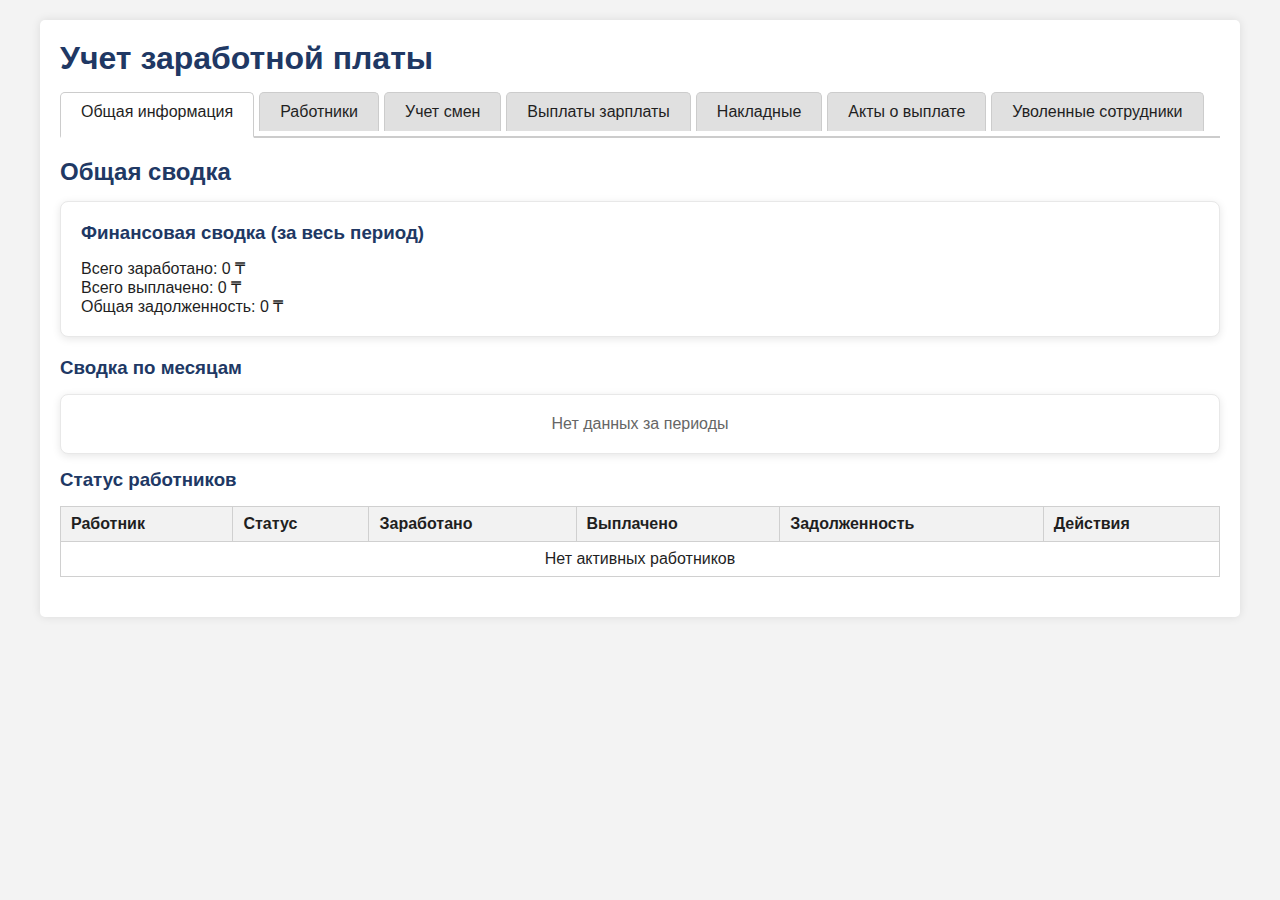
<file: admin.html>
<!DOCTYPE html>
<html lang="ru">
<head>
    <meta charset="UTF-8">
    <meta name="viewport" content="width=device-width, initial-scale=1.0">
    <title>Учет заработной платы</title>
    <style>
        * {
            box-sizing: border-box;
            margin: 0;
            padding: 0;
            font-family: 'Arial', sans-serif;
        }
        body {
            background-color: #f3f3f3;
            padding: 20px;
            color: #1f1f1f;
        }
        .adjustment-container {
    max-height: 400px;
    overflow-y: auto;
    margin: 15px 0;
    padding: 10px;
    border: 1px solid #ddd;
    border-radius: 5px;
}

.shift-adjust-item {
    padding: 8px;
    border-bottom: 1px solid #eee;
    display: flex;
    align-items: center;
    justify-content: space-between;
}

.shift-adjust-item:last-child {
    border-bottom: none;
}

.shift-checkbox {
    margin-right: 10px;
}

.shift-info {
    flex-grow: 1;
}

.shift-amount {
    min-width: 100px;
    text-align: right;
}

.amount-input {
    width: 120px;
    padding: 4px;
    text-align: right;
}

.worker-info {
    background: #f8f9fa;
    padding: 10px;
    border-radius: 5px;
    margin-bottom: 15px;
}

.remaining-amount {
    margin-top: 15px;
    padding: 10px;
    background: #e6f7ff;
    border-radius: 5px;
    font-weight: bold;
}

.distribution-summary {
    margin-top: 15px;
    padding: 10px;
    background: #f0f8ff;
    border-radius: 5px;
}
        .container {
            max-width: 1200px;
            margin: 0 auto;
            background: white;
            border-radius: 5px;
            box-shadow: 0 0 10px rgba(0, 0, 0, 0.1);
            padding: 20px;
        }
        h1, h2, h3 {
            color: #203864;
            margin-bottom: 15px;
        }
        .tabs {
            display: flex;
            border-bottom: 2px solid #ccc;
            margin-bottom: 20px;
            flex-wrap: wrap;
        }
        .tab {
            padding: 10px 20px;
            cursor: pointer;
            background: #e0e0e0;
            border: 1px solid #ccc;
            border-bottom: none;
            border-radius: 5px 5px 0 0;
            margin-right: 5px;
            margin-bottom: 5px;
        }
        .tab.active {
            background: white;
            border-bottom: 2px solid white;
            margin-bottom: -2px;
        }
        .tab-content {
            display: none;
        }
        .tab-content.active {
            display: block;
        }
        table {
            width: 100%;
            border-collapse: collapse;
            margin-bottom: 20px;
        }
        th, td {
            border: 1px solid #d0d0d0;
            padding: 8px 10px;
            text-align: left;
        }
        th {
            background-color: #f2f2f2;
            font-weight: bold;
        }
        tr:nth-child(even) {
            background-color: #f9f9f9;
        }
        input, select, textarea {
            width: 100%;
            padding: 6px;
            border: 1px solid #ccc;
            border-radius: 3px;
        }
        button {
            padding: 8px 15px;
            background-color: #2e5fa8;
            color: white;
            border: none;
            border-radius: 3px;
            cursor: pointer;
            margin: 5px 0;
        }
        button:hover {
            background-color: #1e3f6c;
        }
        button.secondary {
            background-color: #6c757d;
        }
        button.secondary:hover {
            background-color: #5a6268;
        }
        button.danger {
            background-color: #dc3545;
        }
        button.danger:hover {
            background-color: #c82333;
        }
        .summary-box {
            background-color: #e6f0ff;
            padding: 15px;
            border-radius: 5px;
            margin: 15px 0;
        }
        .monthly-summary {
            margin-top: 20px;
        }
        .monthly-summary h4 {
            margin: 10px 0 5px 0;
            color: #2e5fa8;
        }
        .currency {
            text-align: right;
        }
        .positive {
            color: #0c7c0c;
        }
        .negative {
            color: #c82828;
        }
        .controls {
            margin: 15px 0;
            display: flex;
            gap: 10px;
            flex-wrap: wrap;
        }
        .control-group {
            display: flex;
            flex-direction: column;
            min-width: 200px;
        }
        .control-group label {
            margin-bottom: 5px;
            font-weight: bold;
        }
        .invoice {
            background: white;
            border: 1px solid #ccc;
            padding: 20px;
            margin: 15px 0;
            page-break-inside: avoid;
        }
        .invoice-header {
            text-align: center;
            margin-bottom: 20px;
            border-bottom: 2px solid #333;
            padding-bottom: 10px;
        }
        .invoice-details {
            display: grid;
            grid-template-columns: 1fr 1fr;
            gap: 20px;
            margin-bottom: 20px;
        }
        .invoice-table {
            width: 100%;
            margin: 15px 0;
        }
        .invoice-table th {
            background-color: #2e5fa8;
            color: white;
        }
        .invoice-total {
            font-weight: bold;
            font-size: 1.1em;
            margin-top: 15px;
            border-top: 2px solid #333;
            padding-top: 10px;
        }
        .worker-invoices {
            margin-top: 20px;
        }
        .section {
            margin-bottom: 25px;
        }
        .period-controls {
            background: #f0f8ff;
            padding: 15px;
            border-radius: 5px;
            margin: 15px 0;
        }
        .summary-box {
    background: white;
    border-radius: 8px;
    padding: 20px;
    margin: 15px 0;
    box-shadow: 0 2px 8px rgba(0,0,0,0.1);
    border: 1px solid #e8e8e8;
}

.positive {
    color: #1890ff !important; /* Синий для положительного баланса */
}

.negative {
    color: #ff4d4f !important; /* Красный для отрицательного баланса */
}
        .payment-history {
            margin-top: 10px;
            padding: 10px;
            background: #f9f9f9;
            border-radius: 5px;
            display: none;
        }
        .payment-item {
            display: flex;
            justify-content: space-between;
            padding: 5px 0;
            border-bottom: 1px solid #eee;
        }
        .payment-image {
            max-width: 100%;
            max-height: 200px;
            margin-top: 10px;
            border: 1px solid #ddd;
            border-radius: 4px;
        }
        .act-container {
            margin-top: 20px;
        }
        .image-preview {
            max-width: 300px;
            max-height: 200px;
            margin: 10px 0;
            border: 1px solid #ddd;
            border-radius: 4px;
        }
        .delete-button-container {
            margin-top: 20px;
            padding-top: 15px;
            border-top: 1px solid #eee;
        }
        .workers-checkboxes {
            display: grid;
            grid-template-columns: repeat(auto-fill, minmax(250px, 1fr));
            gap: 10px;
            margin: 10px 0;
            padding: 10px;
            border: 1px solid #ddd;
            border-radius: 5px;
            max-height: 200px;
            overflow-y: auto;
        }
        .worker-checkbox {
            display: flex;
            align-items: center;
            gap: 8px;
        }
        .status-active {
            color: green;
            font-weight: bold;
        }
        .status-fired {
            color: #dc3545;
            font-weight: bold;
        }
        .status-blacklist {
            color: #000;
            font-weight: bold;
        }
        .fired-reason {
            font-style: italic;
            color: #666;
            font-size: 0.9em;
        }
        .modal-overlay {
            position: fixed;
            top: 0;
            left: 0;
            width: 100%;
            height: 100%;
            background: rgba(0,0,0,0.5);
            display: flex;
            justify-content: center;
            align-items: center;
            z-index: 1000;
        }
        .modal {
            background: white;
            padding: 20px;
            border-radius: 5px;
            width: 400px;
            max-width: 90%;
        }
        .modal-buttons {
            display: flex;
            gap: 10px;
            margin-top: 20px;
            justify-content: flex-end;
        }
        @media print {
            .tabs, .controls, button, .payment-history {
                display: none !important;
            }
            .tab-content {
                display: block !important;
            }
            .container {
                box-shadow: none;
                padding: 0;
            }
        }
        .adjustment-container {
    max-height: 400px;
    overflow-y: auto;
    margin: 15px 0;
    padding: 10px;
    border: 1px solid #ddd;
    border-radius: 5px;
}

.shift-adjust-item {
    padding: 8px;
    border-bottom: 1px solid #eee;
}

.shift-adjust-item:last-child {
    border-bottom: none;
}

.shift-adjust-item label {
    display: flex;
    align-items: center;
    cursor: pointer;
    font-size: 14px;
}

.shift-adjust-item input[type="checkbox"] {
    margin-right: 10px;
    width: auto;
}

.worker-info {
    background: #f8f9fa;
    padding: 10px;
    border-radius: 5px;
    margin-bottom: 15px;
}

.remaining-amount {
    margin-top: 15px;
    padding: 10px;
    background: #e6f7ff;
    border-radius: 5px;
    font-weight: bold;
}
    </style>
</head>
<body>
    <div class="container">
        <h1>Учет заработной платы</h1>
        
        <div class="tabs">
            <div class="tab active" data-tab="general">Общая информация</div>
            <div class="tab" data-tab="workers">Работники</div>
            <div class="tab" data-tab="shifts">Учет смен</div>
            <div class="tab" data-tab="payments">Выплаты зарплаты</div>
            <div class="tab" data-tab="invoices">Накладные</div>
            <div class="tab" data-tab="acts">Акты о выплате</div>
            <div class="tab" data-tab="fired">Уволенные сотрудники</div>
        </div>
        
        <div class="tab-content active" id="general">
            <h2>Общая сводка</h2>
            <div class="summary-box">
                <h3>Финансовая сводка (за весь период)</h3>
                <p>Всего заработано: <span id="total-earned" class="currency">0 ₸</span></p>
                <p>Всего выплачено: <span id="total-paid" class="currency">0 ₸</span></p>
                <p>Общая задолженность: <span id="total-debt" class="currency">0 ₸</span></p>
            </div>
            
            <div class="monthly-summary">
                <h3>Сводка по месяцам</h3>
                <div id="monthly-summary-container">
                    <!-- Данные будут заполнены скриптом -->
                </div>
            </div>
            
            <h3>Статус работников</h3>
            <table id="workers-summary">
                <thead>
                    <tr>
                        <th>Работник</th>
                        <th>Статус</th>
                        <th>Заработано</th>
                        <th>Выплачено</th>
                        <th>Задолженность</th>
                        <th>Действия</th>
                    </tr>
                </thead>
                <tbody>
                    <!-- Данные будут заполнены скриптом -->
                </tbody>
            </table>
        </div>
        
        <div class="tab-content" id="workers">
            <h2>Список работников</h2>
            <div class="controls">
                <div class="control-group">
                    <label for="worker-name">ФИО работника</label>
                    <input type="text" id="worker-name" placeholder="ФИО работника">
                </div>
                <div class="control-group">
                    <label for="worker-position">Должность</label>
                    <input type="text" id="worker-position" placeholder="Должность">
                </div>
                <div class="control-group">
                    <label for="worker-rate">Ставка за смену (₸)</label>
                    <input type="number" id="worker-rate" placeholder="Ставка за смену" min="0">
                </div>
                <div class="control-group">
                    <label>&nbsp;</label>
                    <button id="add-worker">Добавить работника</button>
                </div>
            </div>
            
            <table id="workers-list">
                <thead>
                    <tr>
                        <th>ФИО</th>
                        <th>Должность</th>
                        <th>Статус</th>
                        <th>Ставка за смену</th>
                        <th>Действия</th>
                    </tr>
                </thead>
                <tbody>
                    <!-- Данные будут заполнены скриптом -->
                </tbody>
            </table>
        </div>
        
        <div class="tab-content" id="shifts">
            <h2>Учет отработанных смен</h2>
            <div class="controls">
                <div class="control-group">
                    <label for="shift-date">Дата смены</label>
                    <input type="date" id="shift-date">
                </div>
                <div class="control-group">
                    <label>Выберите работников</label>
                    <div id="shift-workers-checkboxes" class="workers-checkboxes">
                        <!-- Чекбоксы будут заполнены скриптом -->
                    </div>
                </div>
                <div class="control-group">
                    <label for="shift-count">Количество смен</label>
                    <input type="number" id="shift-count" placeholder="Количество смен" min="0.5" step="0.5" value="1">
                </div>
                <div class="control-group">
                    <label>&nbsp;</label>
                    <button id="add-shift">Добавить смену</button>
                </div>
            </div>
            
            <table id="shifts-list">
                <thead>
                    <tr>
                        <th>Дата</th>
                        <th>Работник</th>
                        <th>Количество смен</th>
                        <th>Заработано</th>
                        <th>Действия</th>
                    </tr>
                </thead>
                <tbody>
                    <!-- Данные будут заполнены скриптом -->
                </tbody>
            </table>
        </div>
        
        <div class="tab-content" id="payments">
            <h2>Учет выплат заработной платы</h2>
            
            <div class="controls">
                <div class="control-group">
                    <label for="payment-date">Дата выплаты</label>
                    <input type="date" id="payment-date">
                </div>
                <div class="control-group">
                    <label>Выберите работников</label>
                    <div id="payment-workers-checkboxes" class="workers-checkboxes">
                        <!-- Чекбоксы будут заполнены скриптом -->
                    </div>
                </div>
                <div class="control-group">
                    <label for="payment-amount">Сумма выплаты (₸)</label>
                    <input type="number" id="payment-amount" placeholder="Сумма выплаты" min="0">
                </div>
                <div class="control-group">
                    <label>&nbsp;</label>
                    <button id="add-payment">Добавить выплату</button>
                </div>
            </div>
            
            <h3>История выплат по работникам</h3>
            <table id="payments-summary">
                <thead>
                    <tr>
                        <th>Работник</th>
                        <th>Статус</th>
                        <th>Всего выплачено</th>
                        <th>Последняя выплата</th>
                        <th>Действия</th>
                    </tr>
                </thead>
                <tbody>
                    <!-- Данные будут заполнены скриптом -->
                </tbody>
            </table>
            
            <h3>Детальная история выплат</h3>
            <table id="payments-list">
                <thead>
                    <tr>
                        <th>Дата</th>
                        <th>Работник</th>
                        <th>Статус</th>
                        <th>Сумма выплаты</th>
                        <th>Действия</th>
                    </tr>
                </thead>
                <tbody>
                    <!-- Данные будут заполнены скриптом -->
                </tbody>
            </table>
        </div>
        
        <div class="tab-content" id="invoices">
            <h2>Накладные на выплату заработной платы</h2>
            
            <div class="controls">
                <div class="control-group">
                    <label for="invoice-type">Тип накладной</label>
                    <select id="invoice-type">
                        <option value="single">На одного работника</option>
                        <option value="period">За период (все работники)</option>
                    </select>
                </div>
                <div id="single-worker-controls">
                    <div class="control-group">
                        <label for="invoice-worker">Работник</label>
                        <select id="invoice-worker">
                            <option value="">Выберите работника</option>
                        </select>
                    </div>
                </div>
                <div id="period-controls" style="display: none;">
                    <div class="control-group">
                        <label for="period-start">Начало периода</label>
                        <input type="date" id="period-start">
                    </div>
                    <div class="control-group">
                        <label for="period-end">Конец периода</label>
                        <input type="date" id="period-end">
                    </div>
                </div>
                <div class="control-group">
                    <label for="invoice-date">Дата накладной</label>
                    <input type="date" id="invoice-date">
                </div>
                <div class="control-group">
                    <label for="invoice-number">Номер накладной</label>
                    <input type="text" id="invoice-number" placeholder="Номер накладной" readonly>
                </div>
                <div class="control-group">
                    <label for="foreman-name">ФИО бригадира</label>
                    <input type="text" id="foreman-name" placeholder="ФИО бригадира">
                </div>
                <div class="control-group">
                    <label>&nbsp;</label>
                    <div class="control-group">
    <label for="include-previous-payments">
        <input type="checkbox" id="include-previous-payments">
        Включить выплаты за предыдущий период
    </label>
</div>
                    <button id="generate-invoice">Сформировать накладную</button>
                </div>
            </div>
            
            <div class="worker-invoices">
                <h3 id="invoices-title">Накладные</h3>
                <div id="invoices-container">
                    <!-- Накладные будут отображаться здесь -->
                </div>
            </div>
        </div>
        
        <div class="tab-content" id="acts">
            <h2>Акты о выплате заработной платы</h2>
            
            <div class="controls">
                <div class="control-group">
                    <label for="act-date">Дата акта</label>
                    <input type="date" id="act-date">
                </div>
                <div class="control-group">
                    <label for="act-number">Номер акта</label>
                    <input type="text" id="act-number" placeholder="Номер акта" readonly>
                </div>
                <div class="control-group">
                    <label for="act-foreman">ФИО бригадира</label>
                    <input type="text" id="act-foreman" placeholder="ФИО бригадира">
                </div>
                <div class="control-group">
                    <label for="act-image">Фото доказательство (подписи)</label>
                    <input type="file" id="act-image" accept="image/*">
                </div>
                <div class="control-group">
                    <label>&nbsp;</label>
                    <button id="generate-act">Сформировать акт</button>
                </div>
            </div>
            
            <div id="act-preview" class="image-preview" style="display: none;"></div>
            
            <div class="act-container">
                <h3>Созданные акты</h3>
                <div id="acts-container">
                    <!-- Акты будут отображаться здесь -->
                </div>
            </div>
        </div>
        
        <div class="tab-content" id="fired">
            <h2>Уволенные сотрудники</h2>
            
            <table id="fired-list">
                <thead>
                    <tr>
                        <th>ФИО</th>
                        <th>Должность</th>
                        <th>Статус</th>
                        <th>Причина увольнения</th>
                        <th>Дата увольнения</th>
                        <th>Действия</th>
                    </tr>
                </thead>
                <tbody>
                    <!-- Данные будут заполнены скриптом -->
                </tbody>
            </table>
        </div>
    </div>
    

    <script>
        // Хранение данных
        let workers = JSON.parse(localStorage.getItem('workers')) || [];
        let currentAdjustment = {
    paymentId: null,
    workerId: null,
    assignedShifts: [],
    unassignedShifts: []
};
        let shifts = JSON.parse(localStorage.getItem('shifts')) || [];
        let payments = JSON.parse(localStorage.getItem('payments')) || [];
        let invoices = JSON.parse(localStorage.getItem('invoices')) || [];
        let acts = JSON.parse(localStorage.getItem('acts')) || [];
        
        // Статусы работников
        const WORKER_STATUS = {
            ACTIVE: 'active',
            FIRED: 'fired',
            BLACKLIST: 'blacklist'
        };
        
        // Причины увольнения
        const FIRING_REASONS = {
            COMPLETION: 'Завершение работ',
            RELOCATION: 'Переезд в другой город',
            FAMILY: 'Семейные обстоятельства',
            HEALTH: 'Проблемы со здоровьем',
            CONFLICT: 'Конфликт с руководством',
            OTHER: 'Другая причина',
            BLACKLIST: 'Черный список (не вызывать)'
        };
        
        // DOM элементы
        const tabs = document.querySelectorAll('.tab');
        const tabContents = document.querySelectorAll('.tab-content');
        
        // Инициализация вкладок
        tabs.forEach(tab => {
            tab.addEventListener('click', () => {
                const tabId = tab.getAttribute('data-tab');
                
                tabs.forEach(t => t.classList.remove('active'));
                tabContents.forEach(tc => tc.classList.remove('active'));
                
                tab.classList.add('active');
                document.getElementById(tabId).classList.add('active');
                
                // При переходе на вкладку накладных обновляем список работников
                if (tabId === 'invoices') {
                    updateInvoiceWorkerDropdown();
                    renderInvoices();
                }
                if (tabId === 'acts') {
                    renderActs();
                }
                if (tabId === 'payments') {
                    renderPaymentWorkersCheckboxes();
                }
                if (tabId === 'shifts') {
                    renderShiftWorkersCheckboxes();
                }
                if (tabId === 'fired') {
                    renderFiredWorkers();
                }
            });
        });
        
        // Переключение типа накладной
        document.getElementById('invoice-type').addEventListener('change', function() {
            const type = this.value;
            document.getElementById('single-worker-controls').style.display = type === 'single' ? 'block' : 'none';
            document.getElementById('period-controls').style.display = type === 'period' ? 'block' : 'none';
        });
        
        // Превью изображения для акта
        document.getElementById('act-image').addEventListener('change', function(e) {
            const file = e.target.files[0];
            if (file) {
                const reader = new FileReader();
                reader.onload = function(e) {
                    const preview = document.getElementById('act-preview');
                    preview.innerHTML = `<img src="${e.target.result}" alt="Превью изображения" class="image-preview">`;
                    preview.style.display = 'block';
                }
                reader.readAsDataURL(file);
            }
        });
        
        // Форматирование чисел (добавление разделителей и знака тенге)
        function formatCurrency(amount) {
            return new Intl.NumberFormat('ru-KZ', { 
                maximumFractionDigits: 0 
            }).format(amount) + ' ₸';
        }
        
        // Получение текста статуса
        function getStatusText(status) {
            switch(status) {
                case WORKER_STATUS.ACTIVE:
                    return '<span class="status-active">Активный</span>';
                case WORKER_STATUS.FIRED:
                    return '<span class="status-fired">Уволен</span>';
                case WORKER_STATUS.BLACKLIST:
                    return '<span class="status-blacklist">Черный список</span>';
                default:
                    return status;
            }
        }
        
        // Генерация следующего номера для накладных
        function getNextInvoiceNumber() {
            if (invoices.length === 0) return 'Н-001';
            
            // Находим максимальный номер
            const numbers = invoices.map(inv => {
                const match = inv.number.match(/Н-(\d+)/);
                return match ? parseInt(match[1]) : 0;
            });
            
            const maxNumber = Math.max(...numbers);
            return `Н-${String(maxNumber + 1).padStart(3, '0')}`;
        }
        
        // Генерация следующего номера для актов
        function getNextActNumber() {
            if (acts.length === 0) return 'А-001';
            
            // Находим максимальный номер
            const numbers = acts.map(act => {
                const match = act.number.match(/А-(\d+)/);
                return match ? parseInt(match[1]) : 0;
            });
            
            const maxNumber = Math.max(...numbers);
            return `А-${String(maxNumber + 1).padStart(3, '0')}`;
        }
        
        // Сохранение данных в localStorage
        function saveData() {
            localStorage.setItem('workers', JSON.stringify(workers));
            localStorage.setItem('shifts', JSON.stringify(shifts));
            localStorage.setItem('payments', JSON.stringify(payments));
            localStorage.setItem('invoices', JSON.stringify(invoices));
            localStorage.setItem('acts', JSON.stringify(acts));
            updateAllDisplays();
        }
        
        // Обновление всех отображений данных
        function updateAllDisplays() {
            renderWorkersList();
            renderShiftsList();
            renderPaymentsList();
            updateSummary();
            updateWorkerDropdowns();
            renderPaymentWorkersCheckboxes();
            renderShiftWorkersCheckboxes();
            renderFiredWorkers();
        }
        
        // Обновление выпадающих списков работников
        function updateWorkerDropdowns() {
            const invoiceWorkerSelect = document.getElementById('invoice-worker');
            
            // Сохраняем текущее значение
            const currentInvoiceWorker = invoiceWorkerSelect.value;
            
            // Очищаем список
            invoiceWorkerSelect.innerHTML = '<option value="">Выберите работника</option>';
            
            // Заполняем списки только активными работниками
            workers.filter(worker => worker.status === WORKER_STATUS.ACTIVE).forEach(worker => {
                const option = document.createElement('option');
                option.value = worker.id;
                option.textContent = `${worker.name} (${worker.position})`;
                invoiceWorkerSelect.appendChild(option);
            });
            
            // Восстанавливаем выбранное значение, если оно все еще существует
            if (currentInvoiceWorker) {
                invoiceWorkerSelect.value = currentInvoiceWorker;
            }
        }
        
        // Обновление чекбоксов работников для выплат
        function renderPaymentWorkersCheckboxes() {
            const checkboxesContainer = document.getElementById('payment-workers-checkboxes');
            checkboxesContainer.innerHTML = '';
            
            const activeWorkers = workers.filter(worker => worker.status === WORKER_STATUS.ACTIVE);
            
            if (activeWorkers.length === 0) {
                checkboxesContainer.innerHTML = '<p>Нет активных работников</p>';
                return;
            }
            
            activeWorkers.forEach(worker => {
                const debt = calculateWorkerEarnings(worker.id) - calculateWorkerPayments(worker.id);
                
                const checkboxDiv = document.createElement('div');
                checkboxDiv.className = 'worker-checkbox';
                
                checkboxDiv.innerHTML = `
                    <input type="checkbox" id="payment-worker-${worker.id}" value="${worker.id}" ${debt > 0 ? '' : 'disabled'}>
                    <label for="payment-worker-${worker.id}">${worker.name} (${worker.position}) - задолженность: ${formatCurrency(debt)}</label>
                `;
                
                checkboxesContainer.appendChild(checkboxDiv);
            });
        }
        
        // Обновление чекбоксов работников для смен
        function renderShiftWorkersCheckboxes() {
            const checkboxesContainer = document.getElementById('shift-workers-checkboxes');
            checkboxesContainer.innerHTML = '';
            
            const activeWorkers = workers.filter(worker => worker.status === WORKER_STATUS.ACTIVE);
            
            if (activeWorkers.length === 0) {
                checkboxesContainer.innerHTML = '<p>Нет активных работников</p>';
                return;
            }
            
            activeWorkers.forEach(worker => {
                const checkboxDiv = document.createElement('div');
                checkboxDiv.className = 'worker-checkbox';
                
                checkboxDiv.innerHTML = `
                    <input type="checkbox" id="shift-worker-${worker.id}" value="${worker.id}">
                    <label for="shift-worker-${worker.id}">${worker.name} (${worker.position})</label>
                `;
                
                checkboxesContainer.appendChild(checkboxDiv);
            });
        }
        
        // Обновление выпадающего списка работников для накладных
        function updateInvoiceWorkerDropdown() {
            const invoiceWorkerSelect = document.getElementById('invoice-worker');
            
            // Сохраняем текущее значение
            const currentInvoiceWorker = invoiceWorkerSelect.value;
            
            // Очищаем список
            invoiceWorkerSelect.innerHTML = '<option value="">Выберите работника</option>';
            
            // Заполняем список только активными работниками
            const activeWorkers = workers.filter(worker => worker.status === WORKER_STATUS.ACTIVE);
            
            if (activeWorkers.length === 0) {
                invoiceWorkerSelect.innerHTML = '<option value="">Нет активных работников</option>';
                return;
            }
            
            activeWorkers.forEach(worker => {
                const option = document.createElement('option');
                option.value = worker.id;
                option.textContent = `${worker.name} (${worker.position})`;
                invoiceWorkerSelect.appendChild(option);
            });
            
            // Восстанавливаем выбранное значение, если оно все еще существует
            if (currentInvoiceWorker) {
                invoiceWorkerSelect.value = currentInvoiceWorker;
            }
            
            // Устанавливаем текущую дату по умолчанию
            const today = new Date().toISOString().split('T')[0];
            document.getElementById('invoice-date').value = today;
            document.getElementById('period-start').value = today;
            document.getElementById('period-end').value = today;
            document.getElementById('act-date').value = today;
            
            // Генерируем номер накладной и акта
            document.getElementById('invoice-number').value = getNextInvoiceNumber();
            document.getElementById('act-number').value = getNextActNumber();
        }
        
        // Расчет заработка работника
        function calculateWorkerEarnings(workerId) {
            const workerShifts = shifts.filter(shift => shift.workerId === workerId);
            return workerShifts.reduce((total, shift) => {
                const worker = workers.find(w => w.id === workerId);
                return total + (shift.count * worker.rate);
            }, 0);
        }
        
        // Расчет выплат работнику
        function calculateWorkerPayments(workerId) {
            const workerPayments = payments.filter(payment => payment.workerId === workerId);
            return workerPayments.reduce((total, payment) => total + payment.amount, 0);
        }
        
        // Получение последней выплаты работнику
        function getLastPaymentDate(workerId) {
            const workerPayments = payments.filter(payment => payment.workerId === workerId);
            if (workerPayments.length === 0) return 'Не было выплат';
            
            const lastPayment = workerPayments.sort((a, b) => new Date(b.date) - new Date(a.date))[0];
            return new Date(lastPayment.date).toLocaleDateString('ru-RU');
        }
        
        // Расчет заработка работника за период
        function calculateWorkerEarningsForPeriod(workerId, startDate, endDate) {
            const workerShifts = shifts.filter(shift => {
                if (shift.workerId !== workerId) return false;
                const shiftDate = new Date(shift.date);
                const start = new Date(startDate);
                const end = new Date(endDate);
                end.setHours(23, 59, 59);
                return shiftDate >= start && shiftDate <= end;
            });
            
            return workerShifts.reduce((total, shift) => {
                const worker = workers.find(w => w.id === workerId);
                return total + (shift.count * worker.rate);
            }, 0);
        }
        
        // Расчет выплат работнику за период (исключая выплаты, сделанные В ПЕРВЫЙ ДЕНЬ ПЕРИОДА)
function calculateWorkerPaymentsForPeriod(workerId, startDate, endDate) {
    const workerPayments = payments.filter(payment => {
        if (payment.workerId !== workerId) return false;
        
        const paymentDate = new Date(payment.date);
        const start = new Date(startDate);
        const end = new Date(endDate);
        
        // Приводим все даты к началу дня для корректного сравнения
        paymentDate.setHours(0, 0, 0, 0);
        start.setHours(0, 0, 0, 0);
        end.setHours(23, 59, 59, 999);
        
        // Проверяем, что выплата входит в период
        const isInPeriod = paymentDate >= start && paymentDate <= end;
        
        // Исключаем ТОЛЬКО выплаты, сделанные именно в первый день периода
        // (те, что были сделаны в дату начала периода)
        const isFirstDayOfPeriod = paymentDate.getTime() === start.getTime();
        
        return isInPeriod && !isFirstDayOfPeriod;
    });
    
    return workerPayments.reduce((total, payment) => total + payment.amount, 0);
}
// Для накладных - включать ВСЕ выплаты периода
function calculateWorkerPaymentsForPeriodAll(workerId, startDate, endDate) {
    const workerPayments = payments.filter(payment => {
        if (payment.workerId !== workerId) return false;
        
        const paymentDate = new Date(payment.date);
        const start = new Date(startDate);
        const end = new Date(endDate);
        
        paymentDate.setHours(0, 0, 0, 0);
        start.setHours(0, 0, 0, 0);
        end.setHours(23, 59, 59, 999);
        
        return paymentDate >= start && paymentDate <= end;
    });
    
    return workerPayments.reduce((total, payment) => total + payment.amount, 0);
}
// ДОБАВИТЬ эту новую функцию для расчета выплат БЕЗ исключения первого дня
function calculateWorkerPaymentsForPeriodIncludingFirstDay(workerId, startDate, endDate) {
    const workerPayments = payments.filter(payment => {
        if (payment.workerId !== workerId) return false;
        
        const paymentDate = new Date(payment.date);
        const start = new Date(startDate);
        const end = new Date(endDate);
        
        paymentDate.setHours(0, 0, 0, 0);
        start.setHours(0, 0, 0, 0);
        end.setHours(23, 59, 59, 999);
        
        return paymentDate >= start && paymentDate <= end;
    });
    
    return workerPayments.reduce((total, payment) => total + payment.amount, 0);
}

// 
        
        // Получение выплат за конкретный день
        function getPaymentsByDate(date) {
            return payments.filter(payment => payment.date === date);
        }
        
        // Обновление сводной информации
        function updateSummary() {
            // Расчет общих сумм (ВСЕ работники, включая уволенных)
            const totalEarned = workers.reduce((total, worker) => total + calculateWorkerEarnings(worker.id), 0);
            const totalPaid = workers.reduce((total, worker) => total + calculateWorkerPayments(worker.id), 0);
            const totalDebt = totalEarned - totalPaid;
            
            // Обновление общей сводки
            document.getElementById('total-earned').textContent = formatCurrency(totalEarned);
            document.getElementById('total-paid').textContent = formatCurrency(totalPaid);
            document.getElementById('total-debt').textContent = formatCurrency(totalDebt);
            
            // Обновление помесячной сводки
            updateMonthlySummary();
            
            // Обновление таблицы статуса работников (только активные)
            const workersSummaryBody = document.querySelector('#workers-summary tbody');
            workersSummaryBody.innerHTML = '';
            
            const activeWorkers = workers.filter(worker => worker.status === WORKER_STATUS.ACTIVE);
            
            if (activeWorkers.length === 0) {
                workersSummaryBody.innerHTML = '<tr><td colspan="6" style="text-align: center;">Нет активных работников</td></tr>';
                return;
            }
            
            activeWorkers.forEach(worker => {
                const earned = calculateWorkerEarnings(worker.id);
                const paid = calculateWorkerPayments(worker.id);
                const debt = earned - paid;
                
                const row = document.createElement('tr');
                row.innerHTML = `
                    <td>${worker.name} (${worker.position})</td>
                    <td>${getStatusText(worker.status)}</td>
                    <td class="currency">${formatCurrency(earned)}</td>
                    <td class="currency">${formatCurrency(paid)}</td>
                    <td class="currency ${debt > 0 ? 'negative' : 'positive'}">${formatCurrency(debt)}</td>
                    <td>
                        <button class="view-payments" data-id="${worker.id}">История выплат</button>
                    </td>
                `;
                
                workersSummaryBody.appendChild(row);
            });
            
            // Добавление обработчиков для кнопок просмотра выплат
            document.querySelectorAll('.view-payments').forEach(button => {
                button.addEventListener('click', (e) => {
                    const workerId = e.target.getAttribute('data-id');
                    showPaymentHistory(workerId);
                });
            });
        }
        
      // Обновление помесячной сводки
function updateMonthlySummary() {
    const monthlyContainer = document.getElementById('monthly-summary-container');
    monthlyContainer.innerHTML = '';
    
    // Получаем все уникальные месяцы
    const monthsMap = {};
    
    // Собираем все месяцы, в которых была активность
    [...shifts, ...payments].forEach(item => {
        const date = new Date(item.date);
        const monthKey = `${date.getFullYear()}-${String(date.getMonth() + 1).padStart(2, '0')}`;
        const monthName = date.toLocaleDateString('ru-RU', { month: 'long', year: 'numeric' });
        
        if (!monthsMap[monthKey]) {
            monthsMap[monthKey] = {
                name: monthName,
                key: monthKey,
                earned: 0,
                paid: 0
            };
        }
    });
    
    // Рассчитываем заработок по месяцам
    shifts.forEach(shift => {
        const date = new Date(shift.date);
        const monthKey = `${date.getFullYear()}-${String(date.getMonth() + 1).padStart(2, '0')}`;
        const worker = workers.find(w => w.id === shift.workerId);
        
        if (monthsMap[monthKey] && worker) {
            monthsMap[monthKey].earned += shift.count * worker.rate;
        }
    });
    
    // Рассчитываем выплаты по месяцам
    payments.forEach(payment => {
        const date = new Date(payment.date);
        const monthKey = `${date.getFullYear()}-${String(date.getMonth() + 1).padStart(2, '0')}`;
        
        if (monthsMap[monthKey]) {
            monthsMap[monthKey].paid += payment.amount;
        }
    });
    
    // Сортируем месяцы по порядку (старые сначала)
    const sortedMonths = Object.values(monthsMap).sort((a, b) => {
        return new Date(a.key + '-01') - new Date(b.key + '-01');
    });
    
    // Правильный расчет: выплаты сначала идут на погашение предыдущей задолженности
    let remainingDebt = 0;
    const monthlyData = sortedMonths.map(month => {
        const monthlyEarned = month.earned;
        const monthlyPaid = month.paid;
        
        // Сначала выплаты идут на погашение предыдущей задолженности
        let debtPaidThisMonth = 0;
        let currentMonthDebt = 0;
        
        if (remainingDebt > 0) {
            // Часть выплат идет на погашение старой задолженности
            debtPaidThisMonth = Math.min(monthlyPaid, remainingDebt);
            remainingDebt -= debtPaidThisMonth;
        }
        
        // Оставшиеся выплаты идут на текущий месяц
        const remainingPayment = monthlyPaid - debtPaidThisMonth;
        currentMonthDebt = monthlyEarned - remainingPayment;
        
        if (currentMonthDebt > 0) {
            remainingDebt += currentMonthDebt;
        }
        
        return {
            ...month,
            monthlyEarned: monthlyEarned,
            monthlyPaid: monthlyPaid,
            debtPaidThisMonth: debtPaidThisMonth,
            currentMonthDebt: currentMonthDebt,
            remainingDebt: remainingDebt
        };
    });
    
    // Сортируем для отображения (новые сверху)
    monthlyData.reverse();
    
    // Отображаем сводку
    monthlyData.forEach(month => {
        const monthElement = document.createElement('div');
        monthElement.className = 'summary-box';
        
        monthElement.innerHTML = `
            <div style="border-bottom: 2px solid #2e5fa8; padding-bottom: 10px; margin-bottom: 15px;">
                <h4 style="color: #2e5fa8; margin: 0;">${month.name}</h4>
            </div>
            
            <div style="display: grid; grid-template-columns: 1fr 1fr; gap: 15px; margin-bottom: 15px;">
                <div style="background: #f0f8ff; padding: 12px; border-radius: 5px; border: 1px solid #d0e8ff;">
                    <div style="font-size: 0.9em; color: #2e5fa8; margin-bottom: 5px;">Заработано</div>
                    <div style="font-weight: bold; font-size: 1.1em; color: #2e5fa8;" class="currency">${formatCurrency(month.monthlyEarned)}</div>
                </div>
                
                <div style="background: #f8fff0; padding: 12px; border-radius: 5px; border: 1px solid #e0f0d0;">
                    <div style="font-size: 0.9em; color: #388e3c; margin-bottom: 5px;">Выплачено</div>
                    <div style="font-weight: bold; font-size: 1.1em; color: #388e3c;" class="currency">${formatCurrency(month.monthlyPaid)}</div>
                </div>
            </div>
            
            ${month.debtPaidThisMonth > 0 ? `
                <div style="background: #fff0e0; padding: 12px; border-radius: 5px; border: 1px solid #ffd0b0; margin-bottom: 15px;">
                    <div style="font-size: 0.9em; color: #e65100; margin-bottom: 5px;">Погашено задолженности за предыдущие месяцы</div>
                    <div style="font-weight: bold; font-size: 1.1em; color: #e65100;" class="currency">${formatCurrency(month.debtPaidThisMonth)}</div>
                </div>
            ` : ''}
            
            <div style="display: grid; grid-template-columns: 1fr 1fr; gap: 15px; margin-bottom: 15px;">
                <div style="background: ${month.currentMonthDebt > 0 ? '#fff5f5' : '#f0fff4'}; padding: 12px; border-radius: 5px; border: 1px solid ${month.currentMonthDebt > 0 ? '#ffd0d0' : '#d0f0d0'};">
                    <div style="font-size: 0.9em; color: ${month.currentMonthDebt > 0 ? '#c62828' : '#2e7d32'}; margin-bottom: 5px;">
                        ${month.currentMonthDebt > 0 ? 'Задолженность за месяц' : 'Переплата за месяц'}
                    </div>
                    <div style="font-weight: bold; font-size: 1.1em;" class="currency ${month.currentMonthDebt > 0 ? 'negative' : 'positive'}">
                        ${formatCurrency(Math.abs(month.currentMonthDebt))}
                    </div>
                </div>
                
                <div style="background: ${month.remainingDebt > 0 ? '#fff5f5' : '#f0fff4'}; padding: 12px; border-radius: 5px; border: 1px solid ${month.remainingDebt > 0 ? '#ffd0d0' : '#d0f0d0'};">
                    <div style="font-size: 0.9em; color: ${month.remainingDebt > 0 ? '#c62828' : '#2e7d32'}; margin-bottom: 5px;">
                        ${month.remainingDebt > 0 ? 'Общая задолженность' : 'Общая переплата'}
                    </div>
                    <div style="font-weight: bold; font-size: 1.1em;" class="currency ${month.remainingDebt > 0 ? 'negative' : 'positive'}">
                        ${formatCurrency(Math.abs(month.remainingDebt))}
                    </div>
                </div>
            </div>
        `;
        
        monthlyContainer.appendChild(monthElement);
    });
    
    if (monthlyData.length === 0) {
        monthlyContainer.innerHTML = '<div class="summary-box"><p style="text-align: center; color: #666;">Нет данных за периоды</p></div>';
    }
}
        
        // Показать историю выплат работника
        function showPaymentHistory(workerId) {
            const worker = workers.find(w => w.id === workerId);
            const workerPayments = payments.filter(payment => payment.workerId === workerId);
            
            if (workerPayments.length === 0) {
                alert(`У работника ${worker.name} нет истории выплат`);
                return;
            }
            
            let historyMessage = `История выплат для ${worker.name}:\n\n`;
            workerPayments.sort((a, b) => new Date(b.date) - new Date(a.date))
                .forEach(payment => {
                    historyMessage += `${new Date(payment.date).toLocaleDateString('ru-RU')}: ${formatCurrency(payment.amount)}\n`;
                });
            
            alert(historyMessage);
        }
        
        // Отображение списка работников
        function renderWorkersList() {
            const workersListBody = document.querySelector('#workers-list tbody');
            workersListBody.innerHTML = '';
            
            const activeWorkers = workers.filter(worker => worker.status === WORKER_STATUS.ACTIVE);
            
            if (activeWorkers.length === 0) {
                workersListBody.innerHTML = '<tr><td colspan="5" style="text-align: center;">Нет активных работников</td></tr>';
                return;
            }
            
            activeWorkers.forEach(worker => {
                const row = document.createElement('tr');
                row.innerHTML = `
                    <td>${worker.name}</td>
                    <td>${worker.position}</td>
                    <td>${getStatusText(worker.status)}</td>
                    <td class="currency">${formatCurrency(worker.rate)}</td>
                    <td>
                        <button class="edit-worker" data-id="${worker.id}">Изменить</button>
                        <button class="fire-worker" data-id="${worker.id}">Уволить</button>
                        <button class="delete-worker danger" data-id="${worker.id}">Удалить</button>
                    </td>
                `;
                
                workersListBody.appendChild(row);
            });
            
            // Добавление обработчиков событий для кнопок
            document.querySelectorAll('.edit-worker').forEach(button => {
                button.addEventListener('click', (e) => {
                    const workerId = e.target.getAttribute('data-id');
                    editWorker(workerId);
                });
            });
            
            document.querySelectorAll('.fire-worker').forEach(button => {
                button.addEventListener('click', (e) => {
                    const workerId = e.target.getAttribute('data-id');
                    fireWorker(workerId);
                });
            });
            
            document.querySelectorAll('.delete-worker').forEach(button => {
                button.addEventListener('click', (e) => {
                    const workerId = e.target.getAttribute('data-id');
                    deleteWorker(workerId);
                });
            });
        }
        
        // Отображение уволенных работников
        function renderFiredWorkers() {
            const firedListBody = document.querySelector('#fired-list tbody');
            firedListBody.innerHTML = '';
            
            const firedWorkers = workers.filter(worker => 
                worker.status === WORKER_STATUS.FIRED || worker.status === WORKER_STATUS.BLACKLIST
            );
            
            if (firedWorkers.length === 0) {
                firedListBody.innerHTML = '<tr><td colspan="6" style="text-align: center;">Нет уволенных сотрудников</td></tr>';
                return;
            }
            
            firedWorkers.forEach(worker => {
                const row = document.createElement('tr');
                row.innerHTML = `
                    <td>${worker.name}</td>
                    <td>${worker.position}</td>
                    <td>${getStatusText(worker.status)}</td>
                    <td class="fired-reason">${worker.firingReason || 'Не указана'}</td>
                    <td>${worker.firingDate ? new Date(worker.firingDate).toLocaleDateString('ru-RU') : 'Не указана'}</td>
                    <td>
                        <button class="restore-worker" data-id="${worker.id}">Восстановить</button>
                        <button class="delete-worker danger" data-id="${worker.id}">Удалить</button>
                    </td>
                `;
                
                firedListBody.appendChild(row);
            });
            
            // Добавление обработчиков событий для кнопок
            document.querySelectorAll('.restore-worker').forEach(button => {
                button.addEventListener('click', (e) => {
                    const workerId = e.target.getAttribute('data-id');
                    restoreWorker(workerId);
                });
            });
            
            document.querySelectorAll('.delete-worker').forEach(button => {
                button.addEventListener('click', (e) => {
                    const workerId = e.target.getAttribute('data-id');
                    deleteWorker(workerId);
                });
            });
        }
        
        // Отображение списка смен
        function renderShiftsList() {
            const shiftsListBody = document.querySelector('#shifts-list tbody');
            shiftsListBody.innerHTML = '';
            
            // Сортируем смены по дате (от новых к старым)
            const sortedShifts = [...shifts].sort((a, b) => new Date(b.date) - new Date(a.date));
            
            if (sortedShifts.length === 0) {
                shiftsListBody.innerHTML = '<tr><td colspan="5" style="text-align: center;">Нет данных о сменах</td></tr>';
                return;
            }
            
            sortedShifts.forEach(shift => {
                const worker = workers.find(w => w.id === shift.workerId);
                if (!worker) return;
                
                const earned = shift.count * worker.rate;
                
                const row = document.createElement('tr');
                row.innerHTML = `
                    <td>${new Date(shift.date).toLocaleDateString('ru-RU')}</td>
                    <td>${worker.name}</td>
                    <td>${shift.count}</td>
                    <td class="currency">${formatCurrency(earned)}</td>
                    <td>
                        <button class="delete-shift" data-id="${shift.id}">Удалить</button>
                    </td>
                `;
                
                shiftsListBody.appendChild(row);
            });
            
            // Добавление обработчиков событий для кнопок
            document.querySelectorAll('.delete-shift').forEach(button => {
                button.addEventListener('click', (e) => {
                    const shiftId = e.target.getAttribute('data-id');
                    deleteShift(shiftId);
                });
            });
        }
        
        // Отображение списка выплат
        function renderPaymentsList() {
            const paymentsSummaryBody = document.querySelector('#payments-summary tbody');
            const paymentsListBody = document.querySelector('#payments-list tbody');
            
            paymentsSummaryBody.innerHTML = '';
            paymentsListBody.innerHTML = '';
            
            // Сводная таблица выплат по работникам
            workers.forEach(worker => {
                const totalPaid = calculateWorkerPayments(worker.id);
                const lastPayment = getLastPaymentDate(worker.id);
                
                const row = document.createElement('tr');
                row.innerHTML = `
                    <td>${worker.name} (${worker.position})</td>
                    <td>${getStatusText(worker.status)}</td>
                    <td class="currency">${formatCurrency(totalPaid)}</td>
                    <td>${lastPayment}</td>
                    <td>
                        <button class="view-worker-payments" data-id="${worker.id}">Детали</button>
                    </td>
                `;
                
                paymentsSummaryBody.appendChild(row);
            });
            
            // Детальная таблица всех выплат
            const sortedPayments = [...payments].sort((a, b) => new Date(b.date) - new Date(a.date));
            
            if (sortedPayments.length === 0) {
                paymentsListBody.innerHTML = '<tr><td colspan="5" style="text-align: center;">Нет данных о выплатах</td></tr>';
                return;
            }
            
            sortedPayments.forEach(payment => {
                const worker = workers.find(w => w.id === payment.workerId);
                if (!worker) return;
                
                const row = document.createElement('tr');
row.innerHTML = `
    <td>${new Date(payment.date).toLocaleDateString('ru-RU')}</td>
    <td>${worker.name}</td>
    <td>${getStatusText(worker.status)}</td>
    <td class="currency">${formatCurrency(payment.amount)}</td>
    <td>
        <button class="adjust-payment" data-id="${payment.id}">Корректировать</button>
        <button class="delete-payment" data-id="${payment.id}">Удалить</button>
    </td>
`;
                
                paymentsListBody.appendChild(row);
            });
            
            // Добавление обработчиков событий для кнопок
            document.querySelectorAll('.view-worker-payments').forEach(button => {
                button.addEventListener('click', (e) => {
                    const workerId = e.target.getAttribute('data-id');
                    showPaymentHistory(workerId);
                });
            });
            
            document.querySelectorAll('.delete-payment').forEach(button => {
                button.addEventListener('click', (e) => {
                    const paymentId = e.target.getAttribute('data-id');
                    deletePayment(paymentId);
                });
            });
            // Добавление обработчиков событий для кнопок корректировки
document.querySelectorAll('.adjust-payment').forEach(button => {
    button.addEventListener('click', (e) => {
        const paymentId = e.target.getAttribute('data-id');
        openAdjustmentModal(paymentId);
    });
});
        }
        
        
        // Генерация накладной для работника
        function generateInvoice() {
            const invoiceType = document.getElementById('invoice-type').value;
            const invoiceDate = document.getElementById('invoice-date').value;
            const invoiceNumber = document.getElementById('invoice-number').value;
            const foremanName = document.getElementById('foreman-name').value;
            
            if (!invoiceDate || !invoiceNumber || !foremanName) {
                alert('Пожалуйста, заполните все обязательные поля');
                return;
            }
            
            if (invoiceType === 'single') {
                const workerId = document.getElementById('invoice-worker').value;
                if (!workerId) {
                    alert('Пожалуйста, выберите работника');
                    return;
                }
                generateSingleInvoice(workerId, invoiceDate, invoiceNumber, foremanName);
            } else {
                const periodStart = document.getElementById('period-start').value;
                const periodEnd = document.getElementById('period-end').value;
                if (!periodStart || !periodEnd) {
                    alert('Пожалуйста, выберите период');
                    return;
                }
                generatePeriodInvoice(periodStart, periodEnd, invoiceDate, invoiceNumber, foremanName);
            }
        }
        
        // Генерация накладной на одного работника
        function generateSingleInvoice(workerId, invoiceDate, invoiceNumber, foremanName) {
            const worker = workers.find(w => w.id === workerId);
            if (!worker) {
                alert('Работник не найден');
                return;
            }
            
            const workerShifts = shifts.filter(shift => shift.workerId === workerId);
            const workerPayments = payments.filter(payment => payment.workerId === workerId);
            
            const totalEarned = calculateWorkerEarnings(workerId);
            const totalPaid = calculateWorkerPayments(workerId);
            const debt = totalEarned - totalPaid;
            
            // Создаем накладную
            const invoice = {
                id: Date.now().toString(),
                type: 'single',
                date: invoiceDate,
                number: invoiceNumber,
                workerId: workerId,
                foreman: foremanName,
                shifts: [...workerShifts],
                payments: [...workerPayments],
                totalEarned: totalEarned,
                totalPaid: totalPaid,
                debt: debt
            };
            
            // Добавляем накладную в список
            invoices.push(invoice);
            saveData();
            
            // Обновляем номер следующей накладной
            document.getElementById('invoice-number').value = getNextInvoiceNumber();
            
            // Отображаем накладную
            renderSingleInvoice(invoice);
        }
        // Правильный расчет выплат за текущий период
function calculatePaymentsForCurrentPeriod(workerId, startDate, endDate) {
    const worker = workers.find(w => w.id === workerId);
    if (!worker) return 0;
    
    // Получаем все смены работника за период
    const periodShifts = shifts.filter(shift => {
        if (shift.workerId !== workerId) return false;
        
        const shiftDate = new Date(shift.date);
        const start = new Date(startDate);
        const end = new Date(endDate);
        
        shiftDate.setHours(0, 0, 0, 0);
        start.setHours(0, 0, 0, 0);
        end.setHours(23, 59, 59, 999);
        
        return shiftDate >= start && shiftDate <= end;
    });
    
    if (periodShifts.length === 0) return 0;
    
    // Суммируем уже оплаченную сумму за эти смены
    return periodShifts.reduce((total, shift) => total + (shift.paidAmount || 0), 0);
}


        function generatePeriodInvoice(periodStart, periodEnd, invoiceDate, invoiceNumber, foremanName) {
    const includePrevious = document.getElementById('include-previous-payments').checked;
    
    // Получаем всех работников, которые работали в этот период
    const workersInPeriod = workers.filter(worker => {
        const hasShifts = shifts.some(shift => {
            const shiftDate = new Date(shift.date);
            const start = new Date(periodStart);
            const end = new Date(periodEnd);
            
            shiftDate.setHours(0, 0, 0, 0);
            start.setHours(0, 0, 0, 0);
            end.setHours(23, 59, 59, 999);
            
            return shift.workerId === worker.id && shiftDate >= start && shiftDate <= end;
        });
        return hasShifts;
    });
    
    if (workersInPeriod.length === 0) {
        alert('В выбранный период не было отработано смен');
        return;
    }
    
    // Рассчитываем суммы для каждого работника
    const workerDetails = workersInPeriod.map(worker => {
        const earned = calculateWorkerEarningsForPeriod(worker.id, periodStart, periodEnd);
        
        let paid = includePrevious ? 
            calculateWorkerPaymentsForPeriodAll(worker.id, periodStart, periodEnd) :
            calculatePaymentsForCurrentPeriod(worker.id, periodStart, periodEnd);
        
        // Убеждаемся, что выплаты не превышают заработок
        paid = Math.min(paid, earned);
        const debt = earned - paid;
        
        return {
            worker,
            earned,
            paid,
            debt
        };
    });
    
    // Общие суммы
    const totalEarned = workerDetails.reduce((sum, detail) => sum + detail.earned, 0);
    const totalPaid = workerDetails.reduce((sum, detail) => sum + detail.paid, 0);
    const totalDebt = workerDetails.reduce((sum, detail) => sum + detail.debt, 0);
    
    // Создаем накладную
    const invoice = {
        id: Date.now().toString(),
        type: 'period',
        date: invoiceDate,
        number: invoiceNumber,
        periodStart: periodStart,
        periodEnd: periodEnd,
        foreman: foremanName,
        workerDetails: workerDetails,
        totalEarned: totalEarned,
        totalPaid: totalPaid,
        totalDebt: totalDebt,
        includePrevious: includePrevious
    };
    
    // Добавляем накладную в список
    invoices.push(invoice);
    saveData();
    
    // Обновляем номер следующей накладной
    document.getElementById('invoice-number').value = getNextInvoiceNumber();
    
    // Отображаем накладную
    renderPeriodInvoice(invoice);
}
       
        
        // Отображение накладной на одного работника
        function renderSingleInvoice(invoice) {
            const invoicesContainer = document.getElementById('invoices-container');
            const worker = workers.find(w => w.id === invoice.workerId);
            
            if (!worker) return;
            
            const invoiceElement = document.createElement('div');
            invoiceElement.className = 'invoice';
            
            invoiceElement.innerHTML = `
                <div class="invoice-header">
                    <h2>ИП Vaskost_5</h2>
                    <h3>Накладная № ${invoice.number}</h3>
                    <p>на выплаку заработной платы</p>
                </div>
                
                <div class="invoice-details">
                    <div>
                        <p><strong>Дата составления:</strong> ${new Date(invoice.date).toLocaleDateString('ru-RU')}</p>
                        <p><strong>Составитель:</strong> ${invoice.foreman}</p>
                    </div>
                    <div>
                        <p><strong>Работник:</strong> ${worker.name}</p>
                        <p><strong>Должность:</strong> ${worker.position}</p>
                    </div>
                </div>
                
                <p><strong>Основание для выплаты:</strong> выполнение трудовых обязанностей по сменам</p>
                
                <table class="invoice-table">
                    <thead>
                        <tr>
                            <th>Дата смены</th>
                            <th>Количество смен</th>
                            <th>Ставка за смену</th>
                            <th>Сумма (₸)</th>
                        </tr>
                    </thead>
                    <tbody>
                        ${invoice.shifts.map(shift => `
                            <tr>
                                <td>${new Date(shift.date).toLocaleDateString('ru-RU')}</td>
                                <td>${shift.count}</td>
                                <td class="currency">${formatCurrency(worker.rate)}</td>
                                <td class="currency">${formatCurrency(shift.count * worker.rate)}</td>
                            </tr>
                        `).join('')}
                    </tbody>
                </table>
                
                <div class="invoice-total">
                    <p>Итого начислено: ${formatCurrency(invoice.totalEarned)}</p>
                    <p>Выплачено: ${formatCurrency(invoice.totalPaid)}</p>
                    <p>К выплате: ${formatCurrency(invoice.debt)}</p>
                </div>
                
                <div class="delete-button-container">
                    <button class="delete-invoice" data-id="${invoice.id}">Удалить накладную</button>
                </div>
            `;
            
            invoicesContainer.appendChild(invoiceElement);
            
            // Добавляем обработчик события для кнопки удаления
            const deleteButton = invoiceElement.querySelector('.delete-invoice');
            deleteButton.addEventListener('click', (e) => {
                const invoiceId = e.target.getAttribute('data-id');
                deleteInvoice(invoiceId);
            });
        }
        
        // Отображение накладной за период
function renderPeriodInvoice(invoice) {
    const invoicesContainer = document.getElementById('invoices-container');
    
    const invoiceElement = document.createElement('div');
    invoiceElement.className = 'invoice';
    
    invoiceElement.innerHTML = `
        <div class="invoice-header">
            <h2>ИП Vaskost_5</h2>
            <h3>Накладная № ${invoice.number}</h3>
            <p>на выплату заработной платы за период</p>
            ${invoice.includePrevious ? '<p style="color: #dc3545; font-style: italic;">(Включая выплаты за предыдущий период)</p>' : ''}
        </div>
        
        <div class="invoice-details">
            <div>
                <p><strong>Дата составления:</strong> ${new Date(invoice.date).toLocaleDateString('ru-RU')}</p>
                <p><strong>Составитель:</strong> ${invoice.foreman}</p>
                <p><strong>Период:</strong> ${new Date(invoice.periodStart).toLocaleDateString('ru-RU')} - ${new Date(invoice.periodEnd).toLocaleDateString('ru-RU')}</p>
            </div>
        </div>
        
        <p><strong>Основание для выплаты:</strong> выполнение трудовых обязанностей по сменам</p>
        
        <table class="invoice-table">
            <thead>
                <tr>
                    <th>Работник</th>
                    <th>Должность</th>
                    <th>Начислено (₸)</th>
                    <th>Выплачено (₸)</th>
                    <th>К выплате (₸)</th>
                </tr>
            </thead>
            <tbody>
                ${invoice.workerDetails.map(detail => `
                    <tr>
                        <td>${detail.worker.name}</td>
                        <td>${detail.worker.position}</td>
                        <td class="currency">${formatCurrency(detail.earned)}</td>
                        <td class="currency">${formatCurrency(detail.paid)}</td>
                        <td class="currency ${detail.debt > 0 ? 'negative' : 'positive'}">${formatCurrency(Math.abs(detail.debt))}</td>
                    </tr>
                `).join('')}
            </tbody>
        </table>
        
        <div class='invoice-total'>
            <p><strong>Итого начислено:</strong> ${formatCurrency(invoice.totalEarned)}</p>
            <p><strong>Итого выплачено:</strong> ${formatCurrency(invoice.totalPaid)}</p>
            <p><strong>Итого к выплате:</strong> ${formatCurrency(invoice.totalDebt)}</p>
        </div>
        
        <div class="delete-button-container">
            <button class="delete-invoice" data-id="${invoice.id}">Удалить накладную</button>
        </div>
    `;
    
    invoicesContainer.appendChild(invoiceElement);
    
    // Добавляем обработчик события для кнопки удаления
    const deleteButton = invoiceElement.querySelector('.delete-invoice');
    deleteButton.addEventListener('click', (e) => {
        const invoiceId = e.target.getAttribute('data-id');
        deleteInvoice(invoiceId);
    });
}
        
        
        // Отображение всех накладных
        function renderInvoices() {
            const invoicesContainer = document.getElementById('invoices-container');
            invoicesContainer.innerHTML = '';
            
            if (invoices.length === 0) {
                invoicesContainer.innerHTML = '<p>Нет созданных накладных</p>';
                return;
            }
            
            // Сортируем накладные по дате (от новых к старым)
            const sortedInvoices = [...invoices].sort((a, b) => new Date(b.date) - new Date(a.date));
            
            sortedInvoices.forEach(invoice => {
                if (invoice.type === 'single') {
                    renderSingleInvoice(invoice);
                } else {
                    renderPeriodInvoice(invoice);
                }
            });
        }
        
        // Генерация акта о выплате
function generateAct() {
    const actDate = document.getElementById('act-date').value;
    const actNumber = document.getElementById('act-number').value;
    const foremanName = document.getElementById('act-foreman').value;
    const imageFile = document.getElementById('act-image').files[0];
    
    if (!actDate || !actNumber || !foremanName) {
        alert('Пожалуйста, заполните все обязательные поля');
        return;
    }
    
    // Получаем выплаты за выбранную дату
    const daysPayments = getPaymentsByDate(actDate);
    
    if (daysPayments.length === 0) {
        alert('В выбранную дату не было произведено выплат');
        return;
    }
    
    // Группируем выплаты по работникам
    const paymentsByWorker = {};
    let totalAmount = 0;
    
    daysPayments.forEach(payment => {
        if (!paymentsByWorker[payment.workerId]) {
            paymentsByWorker[payment.workerId] = 0;
        }
        paymentsByWorker[payment.workerId] += payment.amount;
        totalAmount += payment.amount;
    });
    
    // Проверяем, что есть выплаты
    if (totalAmount === 0) {
        alert('Сумма выплат равна нулю');
        return;
    }
    
    // Читаем изображение, если оно есть
    let imageData = null;
    if (imageFile) {
        const reader = new FileReader();
        reader.onload = function(e) {
            imageData = e.target.result;
            saveAct(actDate, actNumber, foremanName, paymentsByWorker, imageData, totalAmount);
        };
        reader.readAsDataURL(imageFile);
    } else {
        saveAct(actDate, actNumber, foremanName, paymentsByWorker, null, totalAmount);
    }
}
        
        // Сохранение акта
function saveAct(actDate, actNumber, foremanName, paymentsByWorker, imageData, totalAmount) {
    const act = {
        id: Date.now().toString(),
        date: actDate,
        number: actNumber,
        foreman: foremanName,
        payments: paymentsByWorker,
        image: imageData,
        totalAmount: totalAmount
    };
    
    acts.push(act);
    saveData();
    
    // Обновляем номер следующего акта
    document.getElementById('act-number').value = getNextActNumber();
    
    renderActs();
    
    // Очищаем поле изображения
    document.getElementById('act-image').value = '';
    document.getElementById('act-preview').style.display = 'none';
    document.getElementById('act-preview').innerHTML = '';
    
    alert('Акт успешно создан!');
}
        
        // Отображение актов
        function renderActs() {
            const actsContainer = document.getElementById('acts-container');
            actsContainer.innerHTML = '';
            
            if (acts.length === 0) {
                actsContainer.innerHTML = '<p>Нет созданных актов</p>';
                return;
            }
            
            // Сортируем акты по дате (от новых к старым)
            const sortedActs = [...acts].sort((a, b) => new Date(b.date) - new Date(a.date));
            
            sortedActs.forEach(act => {
                const actElement = document.createElement('div');
                actElement.className = 'invoice';
                
                let workersList = '';
                Object.keys(act.payments).forEach(workerId => {
                    const worker = workers.find(w => w.id === workerId);
                    if (worker) {
                        workersList += `<p>${worker.name} (${worker.position}): ${formatCurrency(act.payments[workerId])}</p>`;
                    }
                });
                
                actElement.innerHTML = `
                    <div class="invoice-header">
                        <h2>ИП Vaskost_5</h2>
                        <h3>Акт о выплате заработной платы № ${act.number}</h3>
                    </div>
                    
                    <div class="invoice-details">
                        <div>
                            <p><strong>Дата составления:</strong> ${new Date(act.date).toLocaleDateString('ru-RU')}</p>
                            <p><strong>Составитель:</strong> ${act.foreman}</p>
                        </div>
                    </div>
                    
                    <p><strong>Выплаты произведены следующим работникам:</strong></p>
                    ${workersList}
                    
                    <div class="invoice-total">
                        <p>Общая сумма выплат: ${formatCurrency(act.totalAmount)}</p>
                    </div>
                    
                    ${act.image ? `<img src="${act.image}" alt="Подписи работников" class="payment-image">` : ''}
                    
                    <div class="delete-button-container">
                        <button class="delete-act" data-id="${act.id}">Удалить акт</button>
                    </div>
                `;
                
                actsContainer.appendChild(actElement);
                
                // Добавляем обработчик события для кнопки удаления
                const deleteButton = actElement.querySelector('.delete-act');
                deleteButton.addEventListener('click', (e) => {
                    const actId = e.target.getAttribute('data-id');
                    deleteAct(actId);
                });
            });
        }
        
        // Удаление накладной
        function deleteInvoice(invoiceId) {
            if (!confirm('Вы уверены, что хотите удалить эту накладную?')) {
                return;
            }
            
            invoices = invoices.filter(inv => inv.id !== invoiceId);
            saveData();
            
            // Обновляем номер следующей накладной
            document.getElementById('invoice-number').value = getNextInvoiceNumber();
            
            // Перерисовываем накладные
            renderInvoices();
        }
        
        // Удаление акта
        function deleteAct(actId) {
            if (!confirm('Вы уверены, что хотите удалить этот акт?')) {
                return;
            }
            
            acts = acts.filter(act => act.id !== actId);
            saveData();
            
            // Обновляем номер следующего акта
            document.getElementById('act-number').value = getNextActNumber();
            
            renderActs();
        }
        
        // Добавление нового работника
        function addWorker() {
            const name = document.getElementById('worker-name').value.trim();
            const position = document.getElementById('worker-position').value.trim();
            const rate = parseInt(document.getElementById('worker-rate').value);
            
            if (!name || !position || isNaN(rate) || rate <= 0) {
                alert('Пожалуйста, заполните все поля корректно');
                return;
            }
            
            const newWorker = {
                id: Date.now().toString(),
                name,
                position,
                rate,
                status: WORKER_STATUS.ACTIVE
            };
            
            workers.push(newWorker);
            saveData();
            
            // Очистка полей ввода
            document.getElementById('worker-name').value = '';
            document.getElementById('worker-position').value = '';
            document.getElementById('worker-rate').value = '';
        }
        
        // Редактирование работника
        function editWorker(workerId) {
            const worker = workers.find(w => w.id === workerId);
            if (!worker) return;
            
            const newName = prompt('Введите новое ФИО работника:', worker.name);
            if (newName === null) return;
            
            const newPosition = prompt('Введите новую должность:', worker.position);
            if (newPosition === null) return;
            
            const newRate = parseInt(prompt('Введите новую ставку за смену (₸):', worker.rate));
            if (isNaN(newRate) || newRate <= 0) {
                alert('Некорректное значение ставки');
                return;
            }
            
            worker.name = newName.trim();
            worker.position = newPosition.trim();
            worker.rate = newRate;
            
            saveData();
        }
        
        // Увольнение работника
        function fireWorker(workerId) {
            const worker = workers.find(w => w.id === workerId);
            if (!worker) return;
            
            // Создаем модальное окно для выбора причины увольнения
            const modalOverlay = document.createElement('div');
            modalOverlay.className = 'modal-overlay';
            
            // Создаем список причин увольнения
            let reasonOptions = '';
            for (const [key, value] of Object.entries(FIRING_REASONS)) {
                reasonOptions += `<option value="${key}">${value}</option>`;
            }
            
            modalOverlay.innerHTML = `
                <div class="modal">
                    <h3>Увольнение ${worker.name}</h3>
                    <div>
                        <label for="firing-reason">Причина увольнения:</label>
                        <select id="firing-reason" style="width: 100%; margin: 10px 0; padding: 8px;">
                            ${reasonOptions}
                        </select>
                    </div>
                    <div>
                        <label for="firing-date">Дата увольнения:</label>
                        <input type="date" id="firing-date" value="${new Date().toISOString().split('T')[0]}" style="width: 100%; margin: 10px 0; padding: 8px;">
                    </div>
                    <div class="modal-buttons">
                        <button onclick="this.closest('.modal-overlay').remove()">Отмена</button>
                        <button onclick="window.completeFiring('${workerId}')" style="background: #dc3545;">Уволить</button>
                    </div>
                </div>
            `;
            
            document.body.appendChild(modalOverlay);
            
            // Глобальная функция для завершения увольнения
            window.completeFiring = function(workerId) {
                const reason = document.getElementById('firing-reason').value;
                const date = document.getElementById('firing-date').value;
                
                const worker = workers.find(w => w.id === workerId);
                if (worker) {
                    worker.status = reason === 'BLACKLIST' ? WORKER_STATUS.BLACKLIST : WORKER_STATUS.FIRED;
                    worker.firingReason = FIRING_REASONS[reason];
                    worker.firingDate = date;
                    saveData();
                }
                
                // Удаляем модальное окно
                const modal = document.querySelector('.modal-overlay');
                if (modal) modal.remove();
                
                // Удаляем глобальную функцию
                delete window.completeFiring;
            };
        }
        
        // Восстановление работника
        function restoreWorker(workerId) {
            const worker = workers.find(w => w.id === workerId);
            if (!worker) return;
            
            if (confirm(`Вы уверены, что хотите восстановить ${worker.name}?`)) {
                worker.status = WORKER_STATUS.ACTIVE;
                worker.firingReason = null;
                worker.firingDate = null;
                saveData();
            }
        }
        
        // Удаление работника
        function deleteWorker(workerId) {
            if (!confirm('Вы уверены, что хотите удалить этого работника? Все связанные смены и выплаты также будут удалены.')) {
                return;
            }
            
            // Удаляем работника
            workers = workers.filter(w => w.id !== workerId);
            
            // Удаляем связанные смены
            shifts = shifts.filter(s => s.workerId !== workerId);
            
            // Удаляем связанные выплаты
            payments = payments.filter(p => p.workerId !== workerId);
            
            // Удаляем связанные накладные
            invoices = invoices.filter(inv => inv.workerId !== workerId);
            
            saveData();
        }
        
        // Добавление новой смены
function addShift() {
    console.log('Функция addShift вызвана'); // Отладочное сообщение
    
    const date = document.getElementById('shift-date').value;
    const count = parseFloat(document.getElementById('shift-count').value);
    
    console.log('Дата:', date, 'Количество:', count); // Отладочное сообщение
    
    if (!date || isNaN(count) || count <= 0) {
        alert('Пожалуйста, заполните все поля корректно');
        return;
    }
    
    // Получаем выбранных работников
    const selectedWorkers = [];
    document.querySelectorAll('#shift-workers-checkboxes input:checked').forEach(checkbox => {
        selectedWorkers.push(checkbox.value);
        console.log('Выбран работник:', checkbox.value); // Отладочное сообщение
    });
    
    if (selectedWorkers.length === 0) {
        alert('Пожалуйста, выберите хотя бы одного работника');
        return;
    }
    
    console.log('Добавляем смены для работников:', selectedWorkers); // Отладочное сообщение
    
    // Добавляем смену для каждого выбранного работника
    selectedWorkers.forEach(workerId => {
        const newShift = {
            id: Date.now().toString() + '-' + workerId + '-' + Math.random().toString(36).substr(2, 9),
            date,
            workerId,
            count,
            paid: false,
            paidAmount: 0
        };
        
        shifts.push(newShift);
        console.log('Добавлена смена:', newShift); // Отладочное сообщение
    });
    
    saveData(); // ДОБАВИТЬ ЭТУ СТРОЧКУ - СОХРАНЕНИЕ ДАННЫХ
    console.log('Данные сохранены, всего смен:', shifts.length); // Отладочное сообщение
    
    // Очистка полей ввода
    document.getElementById('shift-date').value = '';
    document.getElementById('shift-count').value = '1';
    
    // Снимаем выделение с чекбоксов
    document.querySelectorAll('#shift-workers-checkboxes input:checked').forEach(checkbox => {
        checkbox.checked = false;
    });
    
    alert('Смены успешно добавлены!'); // Добавить уведомление
}
        
        
        // Удаление смены
        function deleteShift(shiftId) {
            if (!confirm('Вы уверены, что хотите удалить эту смену?')) {
                return;
            }
            
            shifts = shifts.filter(s => s.id !== shiftId);
            saveData();
        }
        
        // Добавление новой выплаты
        function addPayment() {
            const date = document.getElementById('payment-date').value;
            const amount = parseInt(document.getElementById('payment-amount').value);
            
            if (!date || isNaN(amount) || amount <= 0) {
                alert('Пожалуйста, заполните все поля корректно');
                return;
            }
            
            // Получаем выбранных работников
            const selectedWorkers = [];
            document.querySelectorAll('#payment-workers-checkboxes input:checked').forEach(checkbox => {
                selectedWorkers.push(checkbox.value);
            });
            
            if (selectedWorkers.length === 0) {
                alert('Пожалуйста, выберите хотя бы одного работника');
                return;
            }
            
            // Рассчитываем задолженность для каждого работника
            const workerDebts = selectedWorkers.map(workerId => {
                const earned = calculateWorkerEarnings(workerId);
                const paid = calculateWorkerPayments(workerId);
                return {
                    id: workerId,
                    debt: earned - paid
                };
            });
            
            const totalDebt = workerDebts.reduce((sum, worker) => sum + worker.debt, 0);
            
            if (amount > totalDebt) {
                alert(`Сумма выплаты (${formatCurrency(amount)}) превышает общую задолженность (${formatCurrency(totalDebt)})`);
                return;
            }
            
            // Распределяем выплату пропорционально задолженности
            workerDebts.forEach(worker => {
                const workerAmount = Math.round(amount * (worker.debt / totalDebt));
                
                if (workerAmount > 0) {
                    const newPayment = {
    id: Date.now().toString() + '-' + worker.id + '-' + Math.random().toString(36).substr(2, 9),
    date,
    workerId: worker.id,
    amount: workerAmount,
    shiftIds: [] // Добавляем пустой массив для привязки смен
};
                    
                    payments.push(newPayment);
                }
            });
            
            saveData();
            
            // Очистка полей ввода
            document.getElementById('payment-date').value = '';
            document.getElementById('payment-amount').value = '';
            
            // Снимаем выделение с чекбоксов
            document.querySelectorAll('#payment-workers-checkboxes input:checked').forEach(checkbox => {
                checkbox.checked = false;
            });
        }
        
        // Удаление выплаты
        function deletePayment(paymentId) {
            if (!confirm('Вы уверены, что хотите удалить эту выплату?')) {
                return;
            }
            
            payments = payments.filter(p => p.id !== paymentId);
            saveData();
        }
        // Открытие модального окна корректировки
function openAdjustmentModal(paymentId) {
    const payment = payments.find(p => p.id === paymentId);
    if (!payment) return;
    
    const worker = workers.find(w => w.id === payment.workerId);
    if (!worker) return;
    
    // Заполняем данные
    currentAdjustment = {
        paymentId: paymentId,
        workerId: payment.workerId,
        assignedShifts: [...(payment.shiftIds || [])],
        shiftAmounts: {...(payment.shiftAmounts || {})},
        unassignedShifts: []
    };
    
    // Находим все смены работника до даты выплаты (неоплаченные или частично оплаченные)
    const allShifts = shifts.filter(shift => 
        shift.workerId === payment.workerId && 
        new Date(shift.date) <= new Date(payment.date)
    ).sort((a, b) => new Date(a.date) - new Date(b.date));
    
    // Заполняем модальное окно
    document.getElementById('adjust-worker-name').textContent = `${worker.name} (${worker.position})`;
    document.getElementById('adjust-total-amount').textContent = formatCurrency(payment.amount);
    document.getElementById('adjust-payment-date').textContent = new Date(payment.date).toLocaleDateString('ru-RU');
    
    const container = document.getElementById('adjust-shifts-container');
    container.innerHTML = '';
    
    allShifts.forEach(shift => {
        const shiftCost = shift.count * worker.rate;
        const isAssigned = currentAdjustment.assignedShifts.includes(shift.id);
        const assignedAmount = currentAdjustment.shiftAmounts[shift.id] || 0;
        const remainingAmount = shiftCost - (shift.paidAmount || 0);
        
        const shiftDiv = document.createElement('div');
        shiftDiv.className = 'shift-adjust-item';
        shiftDiv.innerHTML = `
            <input type="checkbox" class="shift-checkbox" value="${shift.id}" 
                ${isAssigned ? 'checked' : ''} 
                ${remainingAmount <= 0 ? 'disabled' : ''}
                onchange="toggleShiftAssignment(this, ${shiftCost})">
            
            <div class="shift-info">
                <div>${new Date(shift.date).toLocaleDateString('ru-RU')} - ${shift.count} смен</div>
                <div style="font-size: 0.9em; color: #666;">
                    Ставка: ${formatCurrency(worker.rate)} | 
                    Стоимость: ${formatCurrency(shiftCost)} |
                    Осталось к оплате: ${formatCurrency(remainingAmount)}
                </div>
            </div>
            
            <div class="shift-amount">
                <input type="number" class="amount-input" value="${isAssigned ? assignedAmount : ''}" 
                    min="0" max="${Math.min(shiftCost, remainingAmount)}" step="1000" 
                    onchange="updateShiftAmount('${shift.id}', ${shiftCost}, ${remainingAmount})"
                    ${isAssigned ? '' : 'disabled'}
                    placeholder="Сумма">
            </div>
        `;
        
        container.appendChild(shiftDiv);
    });
    
    updateDistributionSummary();
    document.getElementById('adjustment-modal').style.display = 'flex';
}
// Обновление сводки распределения
function updateDistributionSummary() {
    const payment = payments.find(p => p.id === currentAdjustment.paymentId);
    if (!payment) return;
    
    let totalAssigned = 0;
    Object.values(currentAdjustment.shiftAmounts).forEach(amount => {
        totalAssigned += amount;
    });
    
    const remaining = payment.amount - totalAssigned;
    
    document.getElementById('adjust-assigned-amount').textContent = formatCurrency(totalAssigned);
    document.getElementById('adjust-remaining').textContent = formatCurrency(remaining);
    
    // Подсвечиваем остаток
    const remainingElement = document.getElementById('adjust-remaining');
    remainingElement.className = '';
    if (remaining > 0) {
        remainingElement.classList.add('positive');
    } else if (remaining < 0) {
        remainingElement.classList.add('negative');
    }
    
    // Автоматическое распределение остатка
    const autoDistributeBtn = document.getElementById('auto-distribute');
    if (remaining !== 0 && currentAdjustment.assignedShifts.length > 0) {
        autoDistributeBtn.style.display = 'block';
    } else {
        autoDistributeBtn.style.display = 'none';
    }
}

// Автоматическое распределение остатка
function autoDistributeRemaining() {
    const payment = payments.find(p => p.id === currentAdjustment.paymentId);
    if (!payment) return;
    
    let totalAssigned = 0;
    Object.values(currentAdjustment.shiftAmounts).forEach(amount => {
        totalAssigned += amount;
    });
    
    const remaining = payment.amount - totalAssigned;
    
    if (remaining === 0) return;
    
    // Распределяем остаток пропорционально доступному остатку по сменам
    const assignedShifts = currentAdjustment.assignedShifts.map(id => {
        const shift = shifts.find(s => s.id === id);
        const worker = workers.find(w => w.id === currentAdjustment.workerId);
        const shiftCost = shift.count * worker.rate;
        const alreadyPaid = shift.paidAmount || 0;
        const availableAmount = shiftCost - alreadyPaid;
        
        return {
            id: id,
            available: availableAmount,
            currentAmount: currentAdjustment.shiftAmounts[id] || 0
        };
    });
    
    const totalAvailable = assignedShifts.reduce((sum, shift) => sum + shift.available, 0);
    
    if (totalAvailable === 0) {
        alert('Нет доступной суммы для распределения!');
        return;
    }
    
    assignedShifts.forEach(shift => {
        const additionalAmount = Math.round(remaining * (shift.available / totalAvailable));
        const newAmount = shift.currentAmount + additionalAmount;
        const maxAllowed = shift.available;
        
        currentAdjustment.shiftAmounts[shift.id] = Math.min(newAmount, maxAllowed);
        
        // Обновляем поле ввода
        const input = document.querySelector(`.amount-input[onchange*="${shift.id}"]`);
        if (input) {
            input.value = currentAdjustment.shiftAmounts[shift.id];
        }
    });
    
    updateDistributionSummary();
}

// Обновление суммы для конкретной смены
function updateShiftAmount(shiftId, shiftCost, remainingAmount) {
    const input = document.querySelector(`.amount-input[onchange*="${shiftId}"]`);
    if (!input) return;
    
    let amount = parseInt(input.value) || 0;
    
    // Проверяем границы
    const maxAllowed = Math.min(shiftCost, remainingAmount);
    if (amount < 0) amount = 0;
    if (amount > maxAllowed) amount = maxAllowed;
    
    input.value = amount;
    currentAdjustment.shiftAmounts[shiftId] = amount;
    
    updateDistributionSummary();
}


// Обновление остатка суммы
function updateRemainingAmount() {
    const payment = payments.find(p => p.id === currentAdjustment.paymentId);
    const worker = workers.find(w => w.id === currentAdjustment.workerId);
    
    if (!payment || !worker) return;
    
    let assignedAmount = 0;
    currentAdjustment.assignedShifts.forEach(shiftId => {
        const shift = shifts.find(s => s.id === shiftId);
        if (shift) {
            assignedAmount += shift.count * worker.rate;
        }
    });
    
    const remaining = payment.amount - assignedAmount;
    document.getElementById('adjust-remaining').textContent = formatCurrency(remaining);
    document.getElementById('adjust-remaining').className = remaining >= 0 ? 'positive' : 'negative';
}

// Переключение привязки смены
function toggleShiftAssignment(checkbox, shiftCost) {
    const shiftId = checkbox.value;
    
    if (checkbox.checked) {
        currentAdjustment.assignedShifts.push(shiftId);
        // Устанавливаем сумму по умолчанию - всю стоимость смены, но не больше доступного остатка
        const shift = shifts.find(s => s.id === shiftId);
        const worker = workers.find(w => w.id === currentAdjustment.workerId);
        const remainingAmount = shiftCost - (shift.paidAmount || 0);
        
        currentAdjustment.shiftAmounts[shiftId] = Math.min(shiftCost, remainingAmount);
        
        // Активируем поле ввода
        const input = checkbox.parentNode.querySelector('.amount-input');
        input.disabled = false;
        input.value = currentAdjustment.shiftAmounts[shiftId];
    } else {
        currentAdjustment.assignedShifts = currentAdjustment.assignedShifts.filter(id => id !== shiftId);
        delete currentAdjustment.shiftAmounts[shiftId];
        
        // Деактивируем поле ввода
        const input = checkbox.parentNode.querySelector('.amount-input');
        input.disabled = true;
        input.value = '';
    }
    
    updateDistributionSummary();
}

// Сохранение корректировки
function saveAdjustment() {
    const payment = payments.find(p => p.id === currentAdjustment.paymentId);
    if (!payment) return;
    
    const worker = workers.find(w => w.id === currentAdjustment.workerId);
    if (!worker) return;
    
    // Проверяем, что сумма распределения равна выплате
    let totalAssigned = 0;
    Object.values(currentAdjustment.shiftAmounts).forEach(amount => {
        totalAssigned += amount;
    });
    
    if (totalAssigned !== payment.amount) {
        if (!confirm(`Сумма распределения (${formatCurrency(totalAssigned)}) не равна сумме выплаты (${formatCurrency(payment.amount)}). Продолжить сохранение?`)) {
            return;
        }
    }
    
    // Сохраняем привязку
    payment.shiftIds = currentAdjustment.assignedShifts;
    payment.shiftAmounts = {...currentAdjustment.shiftAmounts};
    
    // Обновляем статус оплаты смен
shifts.forEach(shift => {
    if (currentAdjustment.assignedShifts.includes(shift.id)) {
        const amountPaid = currentAdjustment.shiftAmounts[shift.id] || 0;
        shift.paidAmount = amountPaid;
        shift.paid = shift.paidAmount >= (shift.count * worker.rate);
    }
});
    
    saveData();
    closeAdjustmentModal();
    alert('Распределение выплаты сохранено!');
    
    // Обновляем отображение
    renderPaymentsList();
}



// Закрытие модального окна
function closeAdjustmentModal() {
    document.getElementById('adjustment-modal').style.display = 'none';
    // Сбрасываем текущую корректировку
    currentAdjustment = {
        paymentId: null,
        workerId: null,
        assignedShifts: [],
        shiftAmounts: {},
        unassignedShifts: []
    };
}

        // Инициализация при загрузке
        document.addEventListener('DOMContentLoaded', () => {
            // Установка текущей даты по умолчанию в полях ввода даты
            const today = new Date().toISOString().split('T')[0];
            document.getElementById('shift-date').value = today;
            document.getElementById('payment-date').value = today;
            document.getElementById('invoice-date').value = today;
            document.getElementById('period-start').value = today;
            document.getElementById('period-end').value = today;
            document.getElementById('act-date').value = today;
            
            // Обработчики для кнопок добавления
            document.getElementById('add-worker').addEventListener('click', addWorker);
            document.getElementById('add-shift').addEventListener('click', addShift);
            document.getElementById('add-payment').addEventListener('click', addPayment);
            document.getElementById('generate-invoice').addEventListener('click', generateInvoice);
            document.getElementById('generate-act').addEventListener('click', generateAct);
            
            // Загрузка данных
            updateAllDisplays();
            renderActs();
            renderInvoices();
            
            // Устанавливаем номера для накладных и актов
            document.getElementById('invoice-number').value = getNextInvoiceNumber();
            document.getElementById('act-number').value = getNextActNumber();
        });
    </script>
    <div class="modal-overlay" id="adjustment-modal" style="display: none;">
    <div class="modal" style="width: 800px; max-height: 80vh; overflow-y: auto;">
        <h3>Распределение выплаты по сменам</h3>
        
        <div class="worker-info">
            <h4>Работник: <span id="adjust-worker-name"></span></h4>
            <p>Дата выплаты: <span id="adjust-payment-date"></span></p>
            <p>Общая сумма выплаты: <span id="adjust-total-amount"></span></p>
        </div>
        
        <div class="adjustment-container">
            <h4>Выберите смены для распределения (отсортированы по дате):</h4>
            <div id="adjust-shifts-container"></div>
        </div>
        
        <div class="distribution-summary">
            <p><strong>Распределено: <span id="adjust-assigned-amount">0 ₸</span></strong></p>
            <p><strong>Остаток: <span id="adjust-remaining">0 ₸</span></strong></p>
            <button id="auto-distribute" onclick="autoDistributeRemaining()" 
                style="display: none; margin-top: 10px; padding: 8px 15px; background: #17a2b8; color: white; border: none; border-radius: 3px;">
                Автоматически распределить остаток
            </button>
        </div>
        
        <div class="modal-buttons" style="margin-top: 20px;">
            <button onclick="closeAdjustmentModal()" style="padding: 8px 15px; background: #6c757d; color: white; border: none; border-radius: 3px;">Отмена</button>
            <button onclick="saveAdjustment()" style="padding: 8px 15px; background: #28a745; color: white; border: none; border-radius: 3px;">Сохранить распределение</button>
        </div>
    </div>
</div>
</body>
</html>
</file>
